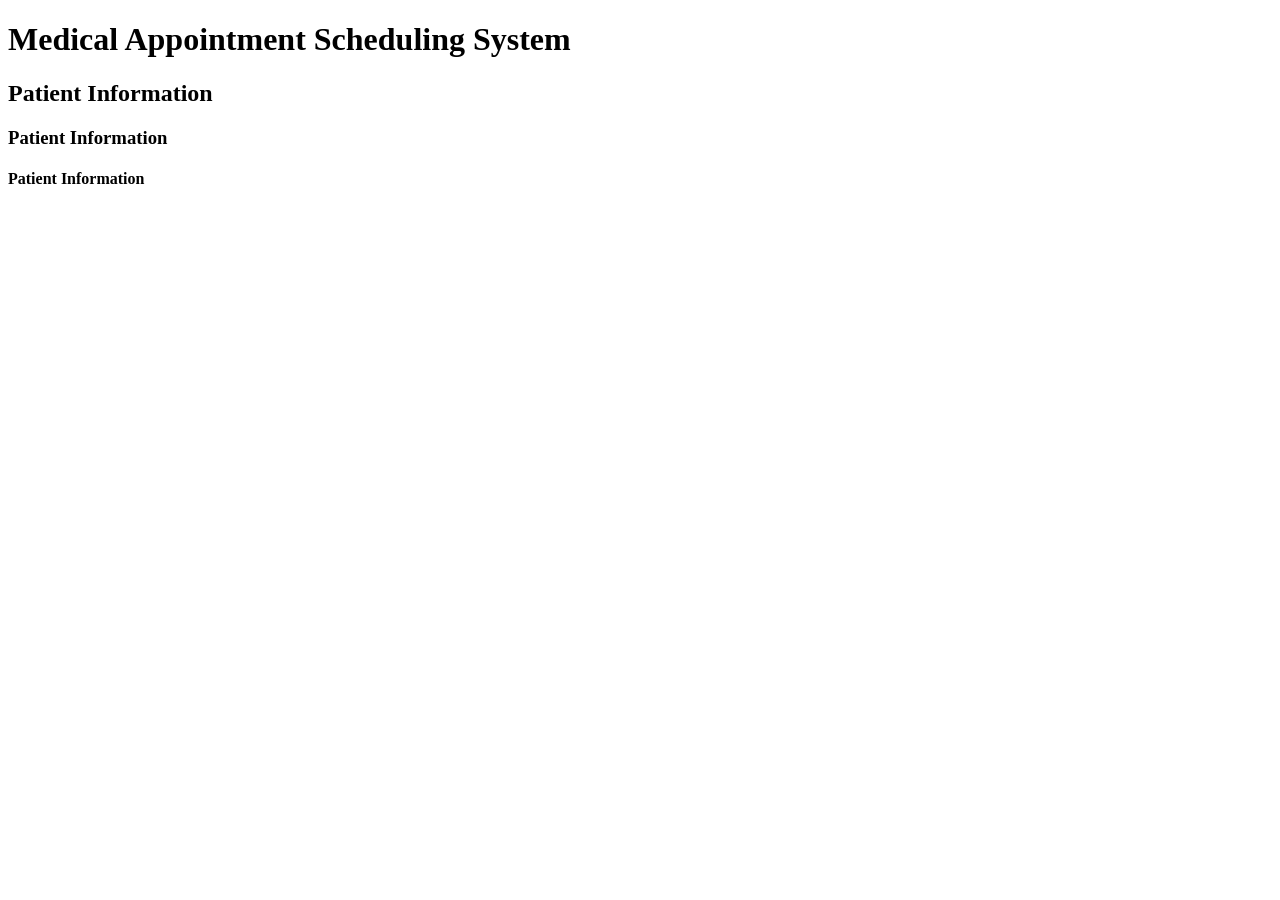
<file: src/model/index.html>
<!DOCTYPE html>
<html lang="en">
<head>
    <meta charset="UTF-8">
    <title>Title</title>
</head>
<body>
<h1>Medical Appointment Scheduling System</h1>
<h2>Patient Information</h2>
<h3>Patient Information</h3>
<h4>Patient Information</h4>
</body>
</html>
</file>
